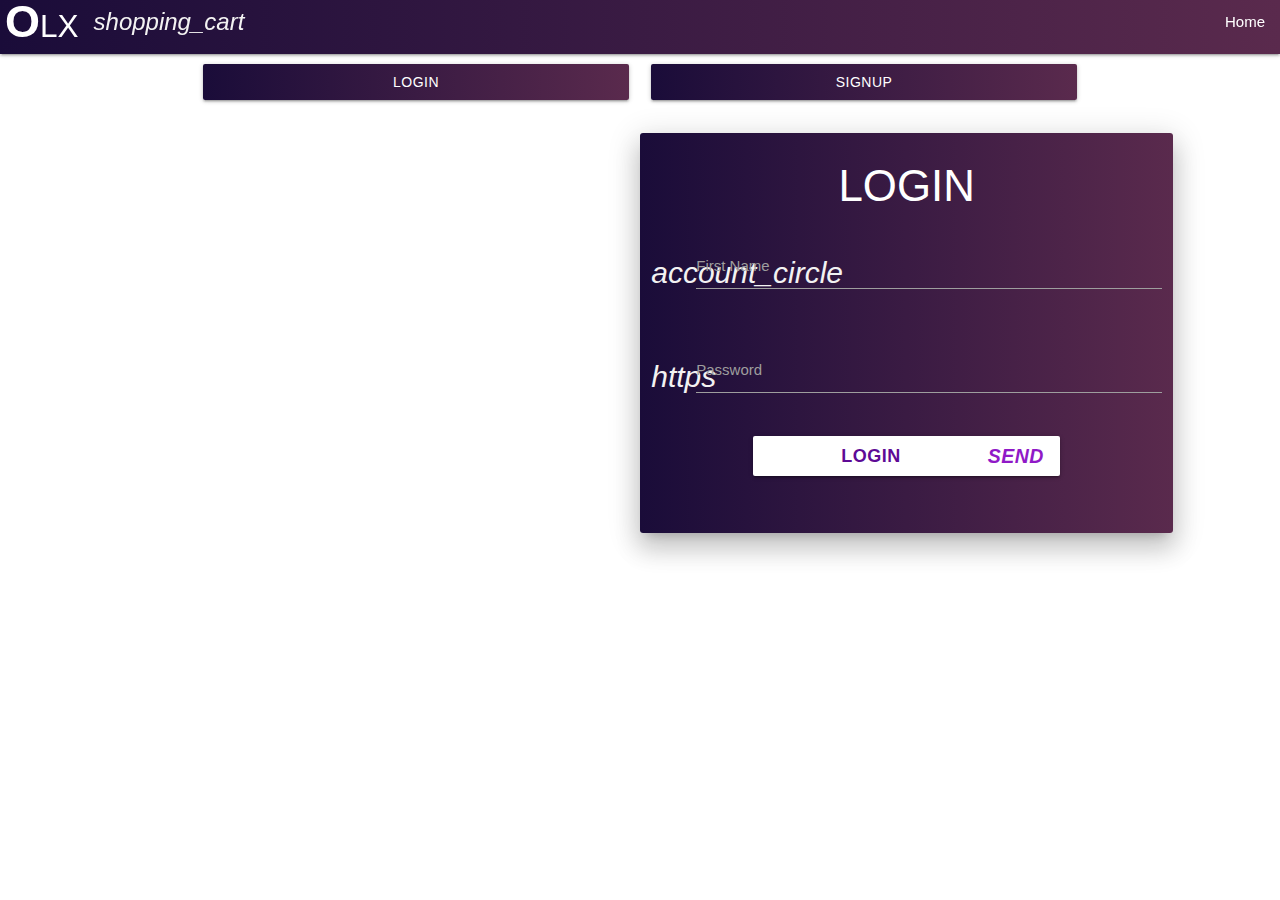
<file: Pages/Ads/Ads.html>
<!DOCTYPE html>
<html lang="en">

<head>
    <meta charset="UTF-8">
    <meta name="viewport" content="width=device-width, initial-scale=1.0">
    <meta http-equiv="X-UA-Compatible" content="ie=edge">
    <title>Document</title>
    <!--Import Google Icon Font-->
    <link href="https://fonts.googleapis.com/icon?family=Material+Icons" rel="stylesheet">
    <!--Import materialize.css-->
    <link rel="stylesheet" href="../../materialize/css/materialize.min.css">
    <link rel="stylesheet" href="./Ads.css">
</head>

<body>




    <!-- ************NAVBAR*********** -->
    <div class="container-fluid">
        <div class="navbar-fixed ">
            <ul id="dropdown1" class="dropdown-content">
                <li><a href="../MyAds/MyAds.html">My Ads</a></li>
                <li><a href="../ChatPage/ChatPage.html">My Chats</a></li>
                <li class="divider"></li>
                <li onclick="logOut()"><a href="#!">Logout</a></li>
            </ul>
            <nav>
                <div class="nav-wrapper ">
                    <a href="#!" class="brand-logo " id="logo"><i class="material-icons right">shopping_cart</i>OLX</a>
                    <a href="#" data-target="mobile-demo" class="sidenav-trigger"><i class="material-icons">menu</i></a>
                    <ul class="right hide-on-med-and-down">
                        <li><a href="../../index.html">Home</a></li>
                      
                        <li><a class="dropdown-trigger" id="isLogin" href="#!" data-target="dropdown1"></a></li>
                    </ul>
                </div>
            </nav>
        </div>

    </div>
    <!-- *****************MOBILE VIEW**************** -->

    <ul class="sidenav" id="mobile-demo">
            <ul id="dropdowner" class="dropdown-content">
                <li><a href="../Ads/Ads.html">My Ads</a></li>
                <li><a href="../ChatPage/ChatPage.html">My Chats</a></li>
                <li class="divider"></li>
                <li onclick="logOut()"><a href="#!">Logout</a></li>
            </ul>
            <li><a href="../../index.html">Home</a></li>
            <li><a class="dropdown-trigger" id="isLoginMob" href="#!" data-target="dropdowner"></a></li>
    
        </ul>



    <!-- ****************BELOW SEARCH************* -->

    <div class="container-fluid">

        <div class="row">




            <!-- ************SEARCH BAR************* -->

            <div class="col l9 m12 s12">

                <div class="input-field col s12 z-depth-5 " id="search">
                    <i class="material-icons prefix ">search</i>
                    <input style="text-indent:10px;" id="searchIn" type="text" autocomplete="off" class="validate">
                    <label id="label" for="searchIn">Search</label>
                </div>

            </div>


            <!-- ***********DROPDOWN************** -->
          

            <div class="col col l3 m12 s12">
                <div class="input-field col s12 z-depth-5" id="categories">
                    <select id="select">
                        <optgroup label="">
                            <option class="opt"  selected disabled>CATEGORIES </option>
                            <option class="opt" value="Mobiles">Mobiles</option>
                            <option class="opt" value="Cars">Cars</option>
                            <option class="opt" value="Clothes">Clothes</option>
                            <option class="opt" value="Jobs">Jobs</option>
                            <option class="opt" value="Books">Books</option>
                        </optgroup>
                    </select>

                </div>

            </div>

        </div>

    </div>



    <!-- ******************ADS**************** -->



    <div class="row" id="adds">
        <!-- <div class="col sm12  m4 l4">
            <div class="door">
                <div class="card z-depth-4">
                    <div class="card-image waves-effect waves-block waves-light">
                        <img class="activator cardImg"  src="../../Images/pic.jpg">
                    </div>
                    <div class="card-content">
                        <span class="card-title activator grey-text text-darken-4">NOKIA 6<i
                                class="material-icons right">more_vert</i></span>
                        <p><button class="btn">Go to add</button></p>
                    </div>
                    <div class="card-reveal">
                        <span class="card-title grey-text text-darken-4">Card Title<i
                                class="material-icons right">close</i></span>
                        <p>Here is some more information about this product that is only revealed once clicked on.</p>
                    </div>
                </div>
            </div>

        </div>
        <div class="col sm12  m4 l4">
            <div class="door">
                <div class="card z-depth-4">
                    <div class="card-image waves-effect waves-block waves-light">
                        <img class="activator cardImg"  src="../../Images/pic.jpg">
                    </div>
                    <div class="card-content">
                        <span class="card-title activator grey-text text-darken-4">HTC 7<i
                                class="material-icons right">more_vert</i></span>
                        <p><button class="btn ">Go to add</button></p>
                    </div>
                    <div class="card-reveal">
                        <span class="card-title grey-text text-darken-4">Card Title<i
                                class="material-icons right">close</i></span>
                        <p>Here is some more information about this product that is only revealed once clicked on.</p>
                    </div>
                </div>
            </div>

        </div>
        <div class="col sm12 m4 l4">
            <div class="door">
                <div class="card z-depth-4">
                    <div class="card-image waves-effect waves-block waves-light">
                        <img class="activator cardImg"  src="../../Images/pic.jpg">
                    </div>
                    <div class="card-content">
                        <span class="card-title activator grey-text text-darken-4">HP Laptop<i
                                class="material-icons right">more_vert</i></span>
                        <p><button class="btn ">Go to add</button></p>
                    </div>
                    <div class="card-reveal">
                        <span class="card-title grey-text text-darken-4">Card Title<i
                                class="material-icons right">close</i></span>
                        <p>Here is some more information about this product that is only revealed once clicked on.</p>
                    </div>
                </div>
            </div>
        </div>
    </div>
    <div class="row">
        <div class="col sm1  m4 l4">
            <div class="door">
                <div class="card z-depth-4">
                    <div class="card-image waves-effect waves-block waves-light">
                        <img class="activator cardImg"  src="../../Images/pic.jpg">
                    </div>
                    <div class="card-content">
                        <span class="card-title activator grey-text text-darken-4">NOKIA 6<i
                                class="material-icons right">more_vert</i></span>
                        <p><button class="btn ">Go to add</button></p>
                    </div>
                    <div class="card-reveal">
                        <span class="card-title grey-text text-darken-4">Card Title<i
                                class="material-icons right">close</i></span>
                        <p>Here is some more information about this product that is only revealed once clicked
                            on.</p>
                    </div>
                </div>
            </div>
        </div>

        <div class="col sm1  m4 l4">
            <div class="door">
                <div class="card z-depth-4">
                    <div class="card-image waves-effect waves-block waves-light">
                        <img class="activator cardImg"  src="../../Images/pic.jpg">
                    </div>
                    <div class="card-content">
                        <span class="card-title activator grey-text text-darken-4">NOKIA 6<i
                                class="material-icons right">more_vert</i></span>
                        <p><button class="btn ">Go to add</button></p>
                    </div>
                    <div class="card-reveal">
                        <span class="card-title grey-text text-darken-4">Card Title<i
                                class="material-icons right">close</i></span>
                        <p>Here is some more information about this product that is only revealed once clicked
                            on.</p>
                    </div>
                </div>
            </div>


        </div>

        <div class="col sm1  m4 l4">
            <div class="door">
                <div class="card z-depth-4">
                    <div class="card-image waves-effect waves-block waves-light">
                        <img class="activator cardImg" src="../../Images/pic.jpg">
                    </div>
                    <div class="card-content">
                        <span class="card-title activator grey-text text-darken-4">NOKIA 6<i
                                class="material-icons right">more_vert</i></span>
                        <p><button class="btn ">Go to add</button></p>
                    </div>
                    <div class="card-reveal">
                        <span class="card-title grey-text text-darken-4">Card Title<i
                                class="material-icons right">close</i></span>
                        <p>Here is some more information about this product that is only revealed once clicked
                            on.</p>
                    </div>
                </div>
            </div>
        </div> -->
    </div>



    <!-- ******************SCRIPT*************** -->

    <script src="https://code.jquery.com/jquery-3.3.1.min.js"></script>
    <!-- Compiled and minified JavaScript -->


    <script src='../../materialize/js/materialize.min.js'></script>


    <!-- sweet alert -->

    <script src="https://unpkg.com/sweetalert/dist/sweetalert.min.js"></script>



    <script src="https://www.gstatic.com/firebasejs/5.8.3/firebase.js"></script>
    <script>
        // Initialize Firebase
        var config = {
            apiKey: "AIzaSyA7sWg2m5ttyuKRvrmlsbn5Lo2cS3duYG0",
            authDomain: "olx-app-730ce.firebaseapp.com",
            databaseURL: "https://olx-app-730ce.firebaseio.com",
            projectId: "olx-app-730ce",
            storageBucket: "olx-app-730ce.appspot.com",
            messagingSenderId: "958146119350"
        };
        firebase.initializeApp(config);
    </script>
    </script>
    <script src="./Ads.js"></script>
    <script>

        document.addEventListener('DOMContentLoaded', function () {
            var elems = document.querySelectorAll('select');
            // var instances = M.FormSelect.init(elems, options);
        });

        // Or with jQuery

        $(document).ready(function () {
            $('select').formSelect();
        });
        $('.dropdown-trigger').dropdown();

        $(document).ready(function () {
            $('.sidenav').sidenav();
        });
    </script>

</body>

</html>
</file>
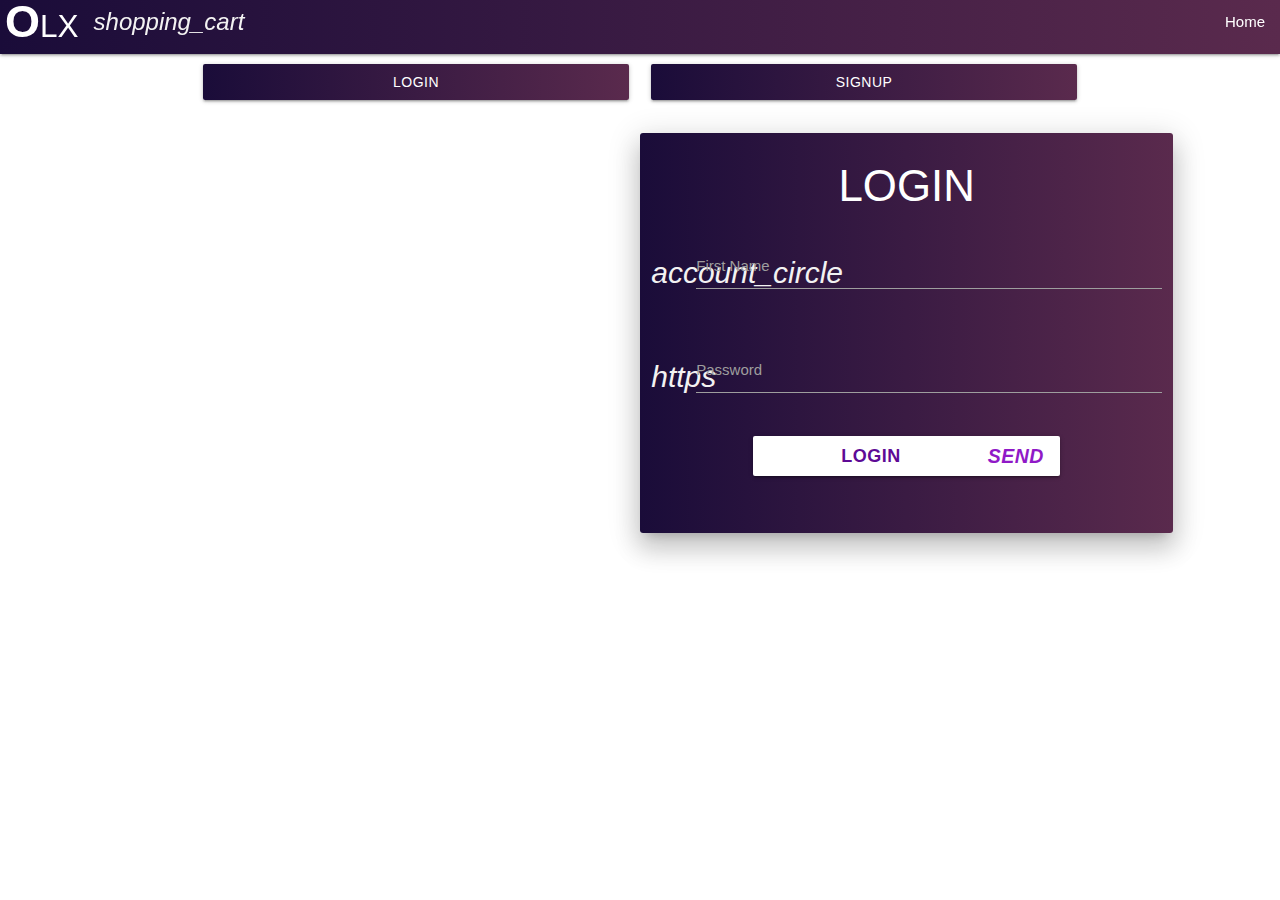
<file: Pages/Auth/Auth.html>
<!DOCTYPE html>
<html lang="en">

<head>
    <meta charset="UTF-8">
    <meta name="viewport" content="width=device-width, initial-scale=1.0">
    <meta http-equiv="X-UA-Compatible" content="ie=edge">
    <title>Document</title>
    <!--Import Google Icon Font-->
    <link href="https://fonts.googleapis.com/icon?family=Material+Icons" rel="stylesheet">
    <!--Import materialize.css-->
    <link rel="stylesheet" href="../../materialize/css/materialize.min.css">
    <link rel="stylesheet" href="./Auth.css">
</head>

<body>

    <!-- ************NAVBAR*********** -->
    <div class="container-fluid">
        <div class="navbar-fixed ">
            <nav>
                <div class="nav-wrapper ">
                    <a href="#!" class="brand-logo " id="logo"><i class="material-icons right">shopping_cart</i>OLX</a>
                    <a href="#" data-target="mobile-demo" class="sidenav-trigger"><i class="material-icons">menu</i></a>
                    <ul class="right hide-on-med-and-down">
                        <li><a href="../../index.html">Home</a></li>
                    </ul>
                </div>
            </nav>
        </div>

    </div>
    <!-- *****************MOBILE VIEW**************** -->

    <ul class="sidenav" id="mobile-demo">
        <li><a href="../../index.html">Home</a></li>
    </ul>


    <div class="wrap" id="wrap">

        <!-- *************************SWITCH FORM BTNS*********************** -->


        <div class="container">
            <div class="row">
                <div class="col s6 m6 l6 xl6">
                    <button class="btn switchbtn hoverable" onclick="loginShow()">LOGIN</button>
                </div>
                <div class="col s6 m6 l6 xl6">
                    <button class="btn switchbtn hoverable" onclick="signupShow()">SIGNUP</button>
                </div>
            </div>
        </div>

        <!-- ****************LOGIN FORM************** -->





        <div class="row">
            <form class="col offset-s1 s10 push-l6 l5 offset-m2 m8 z-depth-4 hoverable loginWrap" id="loginForm">
                <div id="form">

                    <!-- ******************FORM HEADER************** -->

                    <h3 id="h3">LOGIN</h3>


                    <div class="row">

                        <div class="input-field col m12 lg12 s12">
                            <i class="material-icons prefix">account_circle</i>
                            <input id="l-email" type="email" autocomplete="off" class="validate">
                            <label for="email">First Name</label>
                        </div>
                    </div>
                    <div class="row">
                        <div class="input-field col m12 lg12 s12">
                            <i class="material-icons prefix">https</i>
                            <input id="l-password" type="password" class="validate">
                            <label for="password"> Password</label>
                        </div>


                    </div>

                    <!-- ***************LOGIN BTN*************** -->

                    <button class="btn submit waves-effect waves-light" type="submit" id="l-btn" name="action"> LOGIN
                        <i class="material-icons right" id="btn-icon">send</i>
                    </button>
                </div>
            </form>
        </div>





        <!-- ****************SIGNUP FORM************** -->




        <div class="row">
            <form class="col offset-s1 s10 push-l6 l5 offset-m2 m8 z-depth-4 hoverable signupWrap" id="signupForm">
                <div id="form">

                    <!-- ******************FORM HEADER************** -->

                    <h3 id="h3">SIGNUP</h3>

                    <div class="row">

                        <div class="input-field col m12 lg12 s12">
                            <i class="material-icons prefix">account_circle</i>
                            <input id="s-name" type="text" autocomplete="off" class="validate">
                            <label for="s-name">Full Name</label>
                        </div>
                    </div>
                    <div class="row">

                        <div class="input-field col m12 lg12 s12">
                            <i class="material-icons prefix">account_circle</i>
                            <input id="s-email" type="email" autocomplete="off" class="validate">
                            <label for="email">Email</label>
                        </div>
                    </div>
                    <div class="row">
                        <div class="input-field col m12 lg12 s12">
                            <i class="material-icons prefix">https</i>
                            <input id="s-password" type="password" class="validate">
                            <label for="password"> Password</label>
                        </div>


                    </div>

                    <!-- ***************SIGNUP BTN*************** -->

                    <button class="btn submit waves-effect waves-light" id="s-btn" type="submit" name="action">Signup
                        <i class="material-icons right" id="btn-icon">send</i>
                    </button>
                </div>
            </form>
        </div>







    </div>

    
    <div class="loader" id="load"></div>


    <!-- ******************SCRIPT*************** -->

    <script src="https://code.jquery.com/jquery-3.3.1.min.js"></script>
    <!-- Compiled and minified JavaScript -->


    <script src='../../materialize/js/materialize.min.js'></script>

    <!-- sweet alert -->

    <script src="https://unpkg.com/sweetalert/dist/sweetalert.min.js"></script>



    <script src="https://www.gstatic.com/firebasejs/5.8.3/firebase.js"></script>
    <script>
        // Initialize Firebase
        var config = {
            apiKey: "AIzaSyA7sWg2m5ttyuKRvrmlsbn5Lo2cS3duYG0",
            authDomain: "olx-app-730ce.firebaseapp.com",
            databaseURL: "https://olx-app-730ce.firebaseio.com",
            projectId: "olx-app-730ce",
            storageBucket: "olx-app-730ce.appspot.com",
            messagingSenderId: "958146119350"
        };
        firebase.initializeApp(config);
    </script>
    <script src="./Auth.js"></script>
    <script>

        $('.dropdown-trigger').dropdown();

        $(document).ready(function () {
            $('.sidenav').sidenav();
        });
    </script>



</body>

</html>
</file>
<file: Pages/Ads/Ads.css>
/* initial css */

*
{
    margin:0px;
    padding: 0px;

}


body
{
    background-color: #FFFFFF;
}


/* **********LOGO********* */



#logo::first-letter{
    font-size: 45px !important;
    font-weight: bold;
}
#logo
{
    margin-left: 5px !important;
}

#icon_prefix
{
   color: wheat !important;
   font-style: oblique;
}



/* ********NAVBAR********* */

nav
{
    background: linear-gradient(90deg,#1a0c39,#5a2a4d);
    margin-top: -10px;
}

#mobile-demo
{
    background: linear-gradient(90deg,#1a0c39,#5a2a4d);
}

#mobile-demo li a
{
    color: white;
}

#mobile-demo li:hover
{
    background-color: rgb(93, 5, 145);
}

.active
{
    background-color: rgb(255, 255, 255) !important;
   
}
.active a
{
    color:purple !important;
}
#dropdowner li a
{
  color:purple
}




/* ***********BELOW NAVBAR************ */

input
{
    color: white !important;
}

.material-icons
{
    background-color: transparent !important;
}

#label
{
    background-color: transparent !important;

}

#search
{
    background: linear-gradient(90deg,#1a0c39,#5a2a4d);
    color:white !important;
    border:1px solid black;
    width:100%;
}
#categories
{
   margin-top: 5%;
   height:55px !important;
    width:100%;
    
    border:1px solid black;
    background: linear-gradient(90deg,#1a0c39,#5a2a4d);
    color:white !important;
   
}

.opt{
    color: purple !important;
}
#cat
{
    height:55px !important;
    font-weight: bold !important;
    font-family: sans-serif;
    width:100%;
    display: inline-block;
    text-align: center;
    line-height: 50px;
    color:white;
}

#dropdown1 li a
{
    color:purple !important;

}

#select{
    color:white !important;
}


.input-field input[type=text]:focus {
    border-bottom: 1px solid #000;
    box-shadow: 0 1px 0 0 #000;
   text-decoration: none;
  }


  /* **************CARDS************ */


  .door
  {
      width: 100%;
      margin-top: 25px;

  }
.card {
    width: 80%;
    left: 10%;

}



.cardImg
{
    height:180px;
    width: 100% !important;
    
}

.btn
{
    background: linear-gradient(90deg,#1a0c39,#5a2a4d);
}
</file>
<file: Pages/Auth/Auth.css>
/* initial css */

*
{
    margin:0px;
    padding: 0px;

}


body
{
    background-color: #FFFFFF;
}


/* **********LOGO********* */



#logo::first-letter{
    font-size: 45px !important;
    font-weight: bold;
}
#logo
{
    margin-left: 5px !important;
}

#icon_prefix
{
   color: wheat !important;
   font-style: oblique;
}



/* ********NAVBAR********* */

nav
{
    background: linear-gradient(90deg,#1a0c39,#5a2a4d);
    margin-top: -10px;
}

#mobile-demo
{
    background: linear-gradient(90deg,#1a0c39,#5a2a4d);
}

#mobile-demo li a
{
    color: white;
}

#mobile-demo li:hover
{
    background-color: rgb(127, 14, 172);
}


#fb
{
    width:23px;
    float: left;
    margin-top:22px; 
    margin-right: 8px; 
}


#fb-mob
{
    width:23px;
    float: left;
    margin-top: 12px;
    margin-right: 4px;
}




/* *****************SWITCH BUTTONS*************** */

.switchbtn
{
    width: 100% !important;
    background: linear-gradient(90deg,#1a0c39,#5a2a4d);


}
.switchbtn:hover
{
    background-color: rgb(184, 184, 184) !important;
    

}
#signupForm
{
display: none;
margin-top: 0% !important;
}

#loginForm
{
  margin-top: 1% !important;
}
 /* ******************FORM STYLING************ */
 
.loginWrap{
 
  
    background: linear-gradient(90deg,#1a0c39,#5a2a4d);
   
   /* margin-top: 5%; */
   height:400px;
   border-radius:3px; 
}

.signupWrap
{
    
    background: linear-gradient(90deg,#1a0c39,#5a2a4d) !important;
   
 
   height:470px;
   border-radius:3px; 
}

input
{
    color:white !important;
    background-color: transparent !important;
}

input:focus
{
    background-color: transparent !important;
}

#headForm
{
    text-align: center;
}


#h3
{
    font-family:Arial, Helvetica, sans-serif;
    font-weight: 400px;
    text-align: center;
    color: white;
}

.validate
{
    color:white;
}

.material-icons
{
    color: rgb(243, 242, 242);
}
.submit
{
    margin-left: 20%;
    width:60%;
    height:40px;
    font-size: 18px;
    font-weight: bold;
    background-color: rgb(255, 255, 255);
    color:rgb(94, 10, 149);
}

#btn-icon
{
    color:rgb(144, 25, 199);
}

.btn:hover
{

    background-color: rgb(165, 13, 165);
    color: white;
}
.btn:focus
{

    background-color: rgb(119, 14, 189) !important;
    color: white;
}


    /* *******************VALIDATION CSS************** */

.valid
{
  background-color: transparent !important
}
.input-field input[type=email]:focus + label {
    color: rgb(255, 255, 255) !important;
    background-color: transparent !important;
  }
  .input-field input[type=password]:focus + label {
    color: rgb(250, 250, 250) !important;
  }

    /* label underline focus color */
    .input-field input[type=email]:focus {
        border-bottom: 1px solid rgb(255, 252, 252) !important;
        box-shadow: 0 1px 0 0 rgb(255, 255, 255) !important;
        background-color: transparent !important;
      }
      .input-field input[type=password]:focus {
        border-bottom: 1px solid rgb(255, 252, 252) !important;
        box-shadow: 0 1px 0 0 rgb(255, 255, 255) !important;
      }


       /* icon prefix focus color */
   .input-field .prefix.active {
    color: rgb(255, 255, 255) !important;
  }


  /* ***********LOADER**************** * */


/* loader */

.loader {
  border: 16px solid #909090;
  border-radius: 50%;
  border-top: 16px solid rgb(112, 6, 103);
  width: 280px;
  height: 280px;
  -webkit-animation: spin 2s linear infinite; 
  animation: spin 2s linear infinite;
  position: absolute;
  left: 35%;
  transform: translate(-50,-50);
  top:150px;
  z-index:1;
  display: none;
  

  
}
/* Safari */
@-webkit-keyframes spin {
  0% { -webkit-transform: rotate(0deg); }
  100% { -webkit-transform: rotate(360deg); }
}

@keyframes spin {
  0% { transform: rotate(0deg); }
  100% { transform: rotate(360deg); }
}





@media only screen and (max-width: 1200px) {
 
  #load
  {
   position: absolute;
      top:220px;
      width: 200px;
      height: 200px;
     
      left: 25%;
  }
 }
</file>
